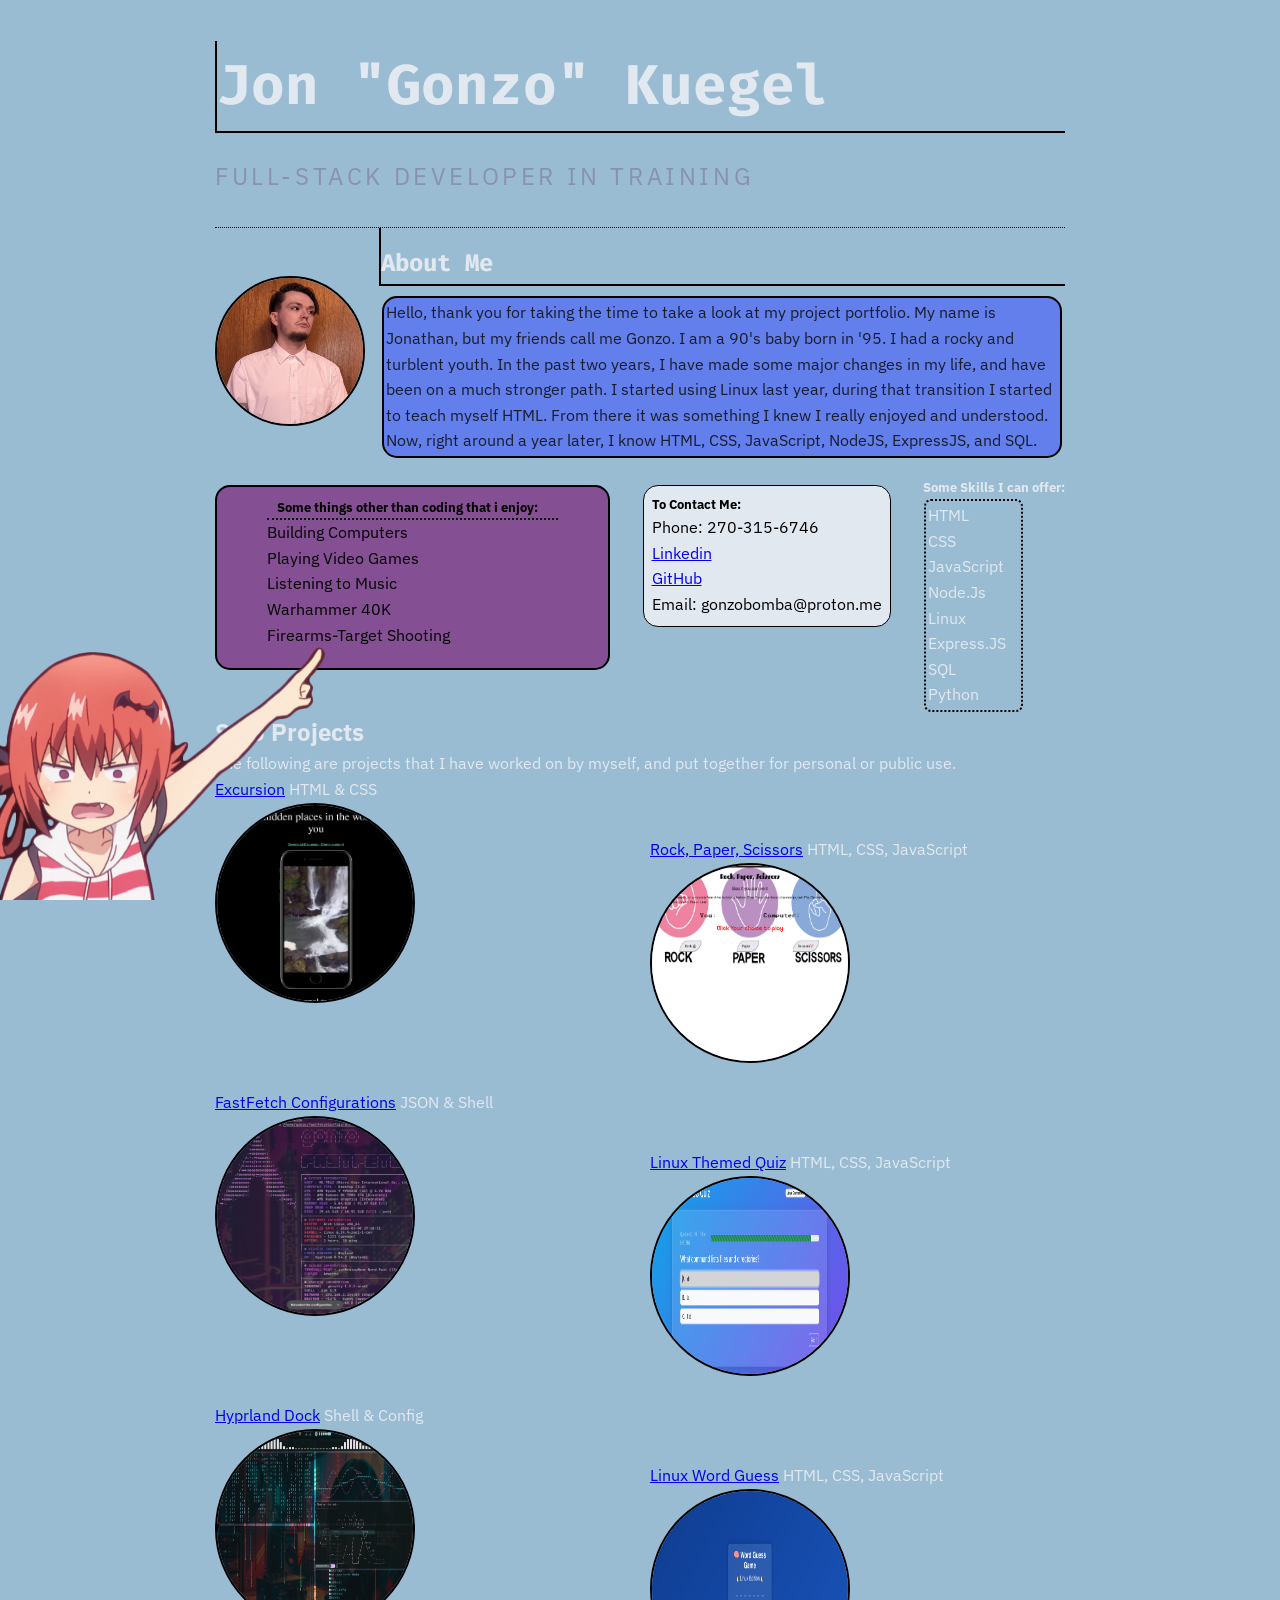
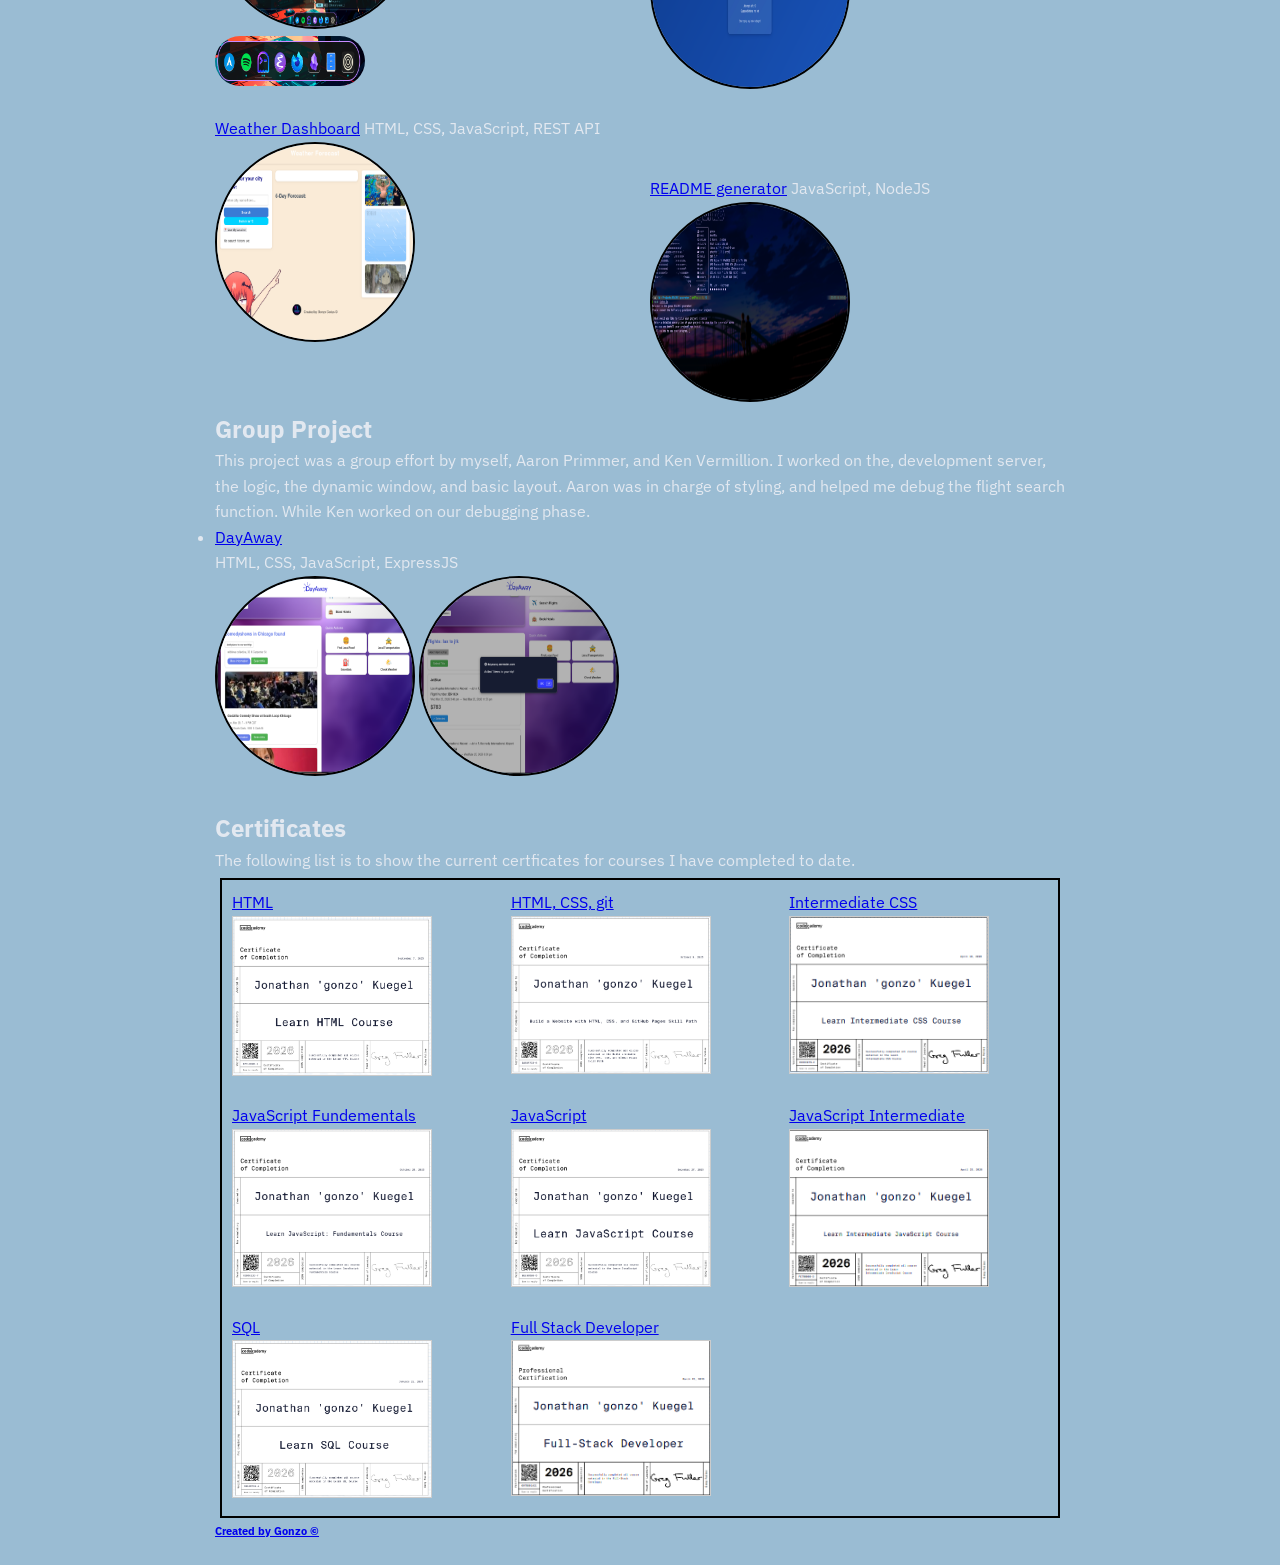
<file: index.html>
<!DOCTYPE html>
<html>
  <head>
    <link
    <link rel="stylesheet" href="styles/style.css">
    <link href="https://fonts.googleapis.com/css2?family=Fira+Code:wght@400;600&family=IBM+Plex+Sans:wght@400;600&display=swap" rel="stylesheet">
    <meta charset="UTF-8"/>
    <meta name="viewport" content="width=device-width, intial-scale=1.0"/>
    <title>Code Gonzo</title>
  </head>
  <body>
    <header>
      <h1 class="name">Jon "Gonzo" Kuegel</h1>
      <h3 class="lgndInDaM8king">Full-Stack Developer in training</h3>
    </header>

    <div class="bio-container">

      <img src="images/headshot.jpeg" class="selfie" width="150" height="150">

      <div class="bio-wrapper">
      <h4 class="description-title">About Me</h4>

      <p class="bio">Hello, thank you for taking the time to take a look at my project portfolio. My name is Jonathan, but my friends call me Gonzo. I am a 90's baby born in '95. I had a rocky and turblent youth.  In the past two years, I have made some major changes in my life, and have been on a much stronger path. I started using Linux last year, during that transition I started to teach myself HTML. From there it was something I knew I really enjoyed and understood. Now, right around a year later, I know HTML, CSS, JavaScript, NodeJS, ExpressJS, and SQL.</p>
      </div>
    </div>
<div id="tres-wrapper">

    <div id="hobby-Cont">

        <h5 class="hobstitle">Some things other than coding that i enjoy:</h5>
          <ol class="hobbies">
            <li>Building Computers</li>
            <li>Playing Video Games</li>
            <li>Listening to Music</li>
            <li>Warhammer 40K</li>
            <li>Firearms-Target Shooting</li>
          </ol>
    </div>

    <div class="contacts">
      <h5>To Contact Me:</h5>
      <p> Phone: 270-315-6746</p>
      <a href="https://www.linkedin.com/in/jonathan-kuegel-791971249/">Linkedin</a>
      <a href="https://github.com/gonzobonzogit>Github">GitHub</a>
      <p>Email: gonzobomba@proton.me</p>
    </div>

    <div class="skillz-container">
      <h5 class="skillz-title"> Some Skills I can offer:</h5>
        <ul id="skillz">
          <li> HTML </li>
          <li> CSS </li>
          <li> JavaScript </li>
          <li> Node.Js </li>
          <li> Linux </li>
          <li> Express.JS </li>
          <li> SQL </li>
       <!-- <li> Team player </li> -->
          <li> Python </li>
        </ul>
      </div>

</div>


<img  class="sticker" src="images/look-at-em.png" alt="Animated person pointing at my portfolio">


<!--Projects List-->
    <div id="projects-header">
      <h2 class="projects-title">Solo Projects</h2>
      <p class="project-script">The following are projects that I have worked on by myself, and put together for personal or public use.</p>
    </div>
   <div id="projects-container" >
<ul id="pjctlst">
    <li>
        <a href="https://gonzobonzogit.github.io/excursion/">Excursion</a>
        <span>HTML & CSS</span>
        <br>
        <img id="excur" src="images/excursionSS.png" width="200" height="200">
    </li>
    <li>
        <a href="https://gonzobonzogit.github.io/rps/">Rock, Paper, Scissors</a>
        <span>HTML, CSS, JavaScript</span>
        <br>
        <img id="rpsPNG" src="images/rps.png" width="200" height="200">
    </li>
    <li>
        <a href="https://github.com/Gonzobonzogit/FastfetchConfigVault">FastFetch Configurations</a>
        <span>JSON & Shell</span>
        <br>
        <img id="ffex" src="images/fastfetchExample.png" width="200" height="200">
    </li>
    <li>
        <a href="https://gonzobonzogit.github.io/linux-quiz/">Linux Themed Quiz</a>
        <span>HTML, CSS, JavaScript</span>
        <br>
        <img id="nixnerd" src="images/linuxQuiz.png" width="200" height="200">
    </li>
    <li>
        <a href="https://github.com/Gonzobonzogit/NWGHyprdock">Hyprland Dock</a>
        <span>Shell & Config</span>
        <br>
        <img id="dock1" src="images/dock2.png" width="200" height="200">
        <br>
        <img id="dock" src="images/dock.png" width="150" height="50">
    </li>
    <li>
        <a href="https://github.com/Gonzobonzogit/word-guess">Linux Word Guess</a>
        <span>HTML, CSS, JavaScript</span>
        <br>
        <img id="guess" src="images/linuxguess.png" width="200" height="200">
    </li>
    <li>
      <a href="https://gonzobonzogit.github.io/WeatherDashboard/"> Weather Dashboard</a>
      <span>HTML, CSS, JavaScript, REST API</span>
      <br>
      <img id="weatherDash" src="images/weatherDash.png" width="200" height="200">
    </li>
    <li>
      <a href="https://github.com/Gonzobonzogit/GonzoREADME">README generator</a>
      <span>JavaScript, NodeJS</span>
      <br>
      <img id="README" src="images/ReadmeExample.png" width="200" height="200">
    </li>
</ul>
     <div class="group">
      <h2>Group Project</h2>
      <p>This project was a group effort by myself, Aaron Primmer, and Ken Vermillion.  I worked on the, development server, the logic, the dynamic window, and basic layout.  Aaron was in charge of styling, and helped me debug the flight search function. While Ken worked on our debugging phase.</p>
      <ul>
        <li>
          <a href="http://dayaway.onrender.com">DayAway</a></li> <span>HTML, CSS, JavaScript, ExpressJS</span>
          <br>
          <span><img id="DAWAY" src="images/Dayaway1.png" width="200" height="200"> <img id="DAWAY" src="images/Dayaway2.png" width="200" height="200"></span>
        </li>
      </ul>
    </div>
    <br>

    <!--Certificates List-->
    <div id="certificates-cont">
      <h2 class="certs">Certificates</h2>
      <p>The following list is to show the current certficates for courses I have completed to date.</p>
   <div class="cert-container">
    <ul class="cert-list">
      <li>
          <a href="images/certs/learn-html-cert.pdf" target="_blank"> HTML
          <br>
          <img src="images/certs/HTMl.png" alt="learn html" style="width: 200px; border: 1px solid #ccc; cursor: pointer;">
          </a>
      </li>
      <li>
        <a href="images/certs/gonzobonzo_html_css_git.pdf" target="_blank"> HTML, CSS, git
        <br>
          <img src ="images/certs/HTMLcssGIT.png" alt="HTML, CSS, git Cert" style="width: 200px; border: 1px solid #ccc; cursor: pointer;">
        </a>
      </li>
      <li>
        <a href="images/certs/#" target="_blank">Intermediate CSS
          <br>
          <img src="images/certs/CSSintermediate.png" alt="preview of intermediate CSS cert" style="width: 200px; border: 1px solid #ccc; cursor: pointer;">
        </a>
      </li>
      <li>
        <a href="images/certs/JavaScript-Fundementals.pdf" target="_blank"> JavaScript Fundementals
          <br>
          <img src="images/certs/learnBasicsJS.png" alt="fundamentals JS Cert" style="width: 200px; border: 1px solid #ccc; cursor: pointer;">
        </a>
      </li>
      <li>
        <a href="images/certs/learnJavaScript.pdf" target="_blank"> JavaScript
          <br>
          <img src="images/certs/learnJS.png" alt="JavaScript Cert" style="width: 200px; border: 1px solid #ccc; cursor: pointer;">
        </a>  
      </li>
      <li>
        <a href="images/certs/#" target="_blank"> JavaScript Intermediate
          <br>
          <img src="images/certs/JSintermediate.png" alt="preview of intermediate JS cert" style="width: 200px; border:1px solid #ccc; cursor: pointer;">
        </a>
      </li>
      <li class="ficate">
        <a  href="images/certs/SQL.pdf" target="_blank"> SQL
          <br>
          <img src="images/certs/learnSQL.png" alt="sql cert preview" style="width: 200px; border: 1px solid #ccc; cursor: pointer;">
        </a>
      </li>
      <li>
        <a href="images/certs/#" target="_blank"> Full Stack Developer
          <br>
          <img src="images/certs/FSDmarch.png" alt="the coveted Full-Stack Cert" style="width: 200px; border: 1px solid #ccc; cursor: pointer;">
      </li>
    </ul>
    </div>
    <footer>
      <h6>Created by Gonzo &copy</h6>
    </footer>
  </body>
</html>
</file>
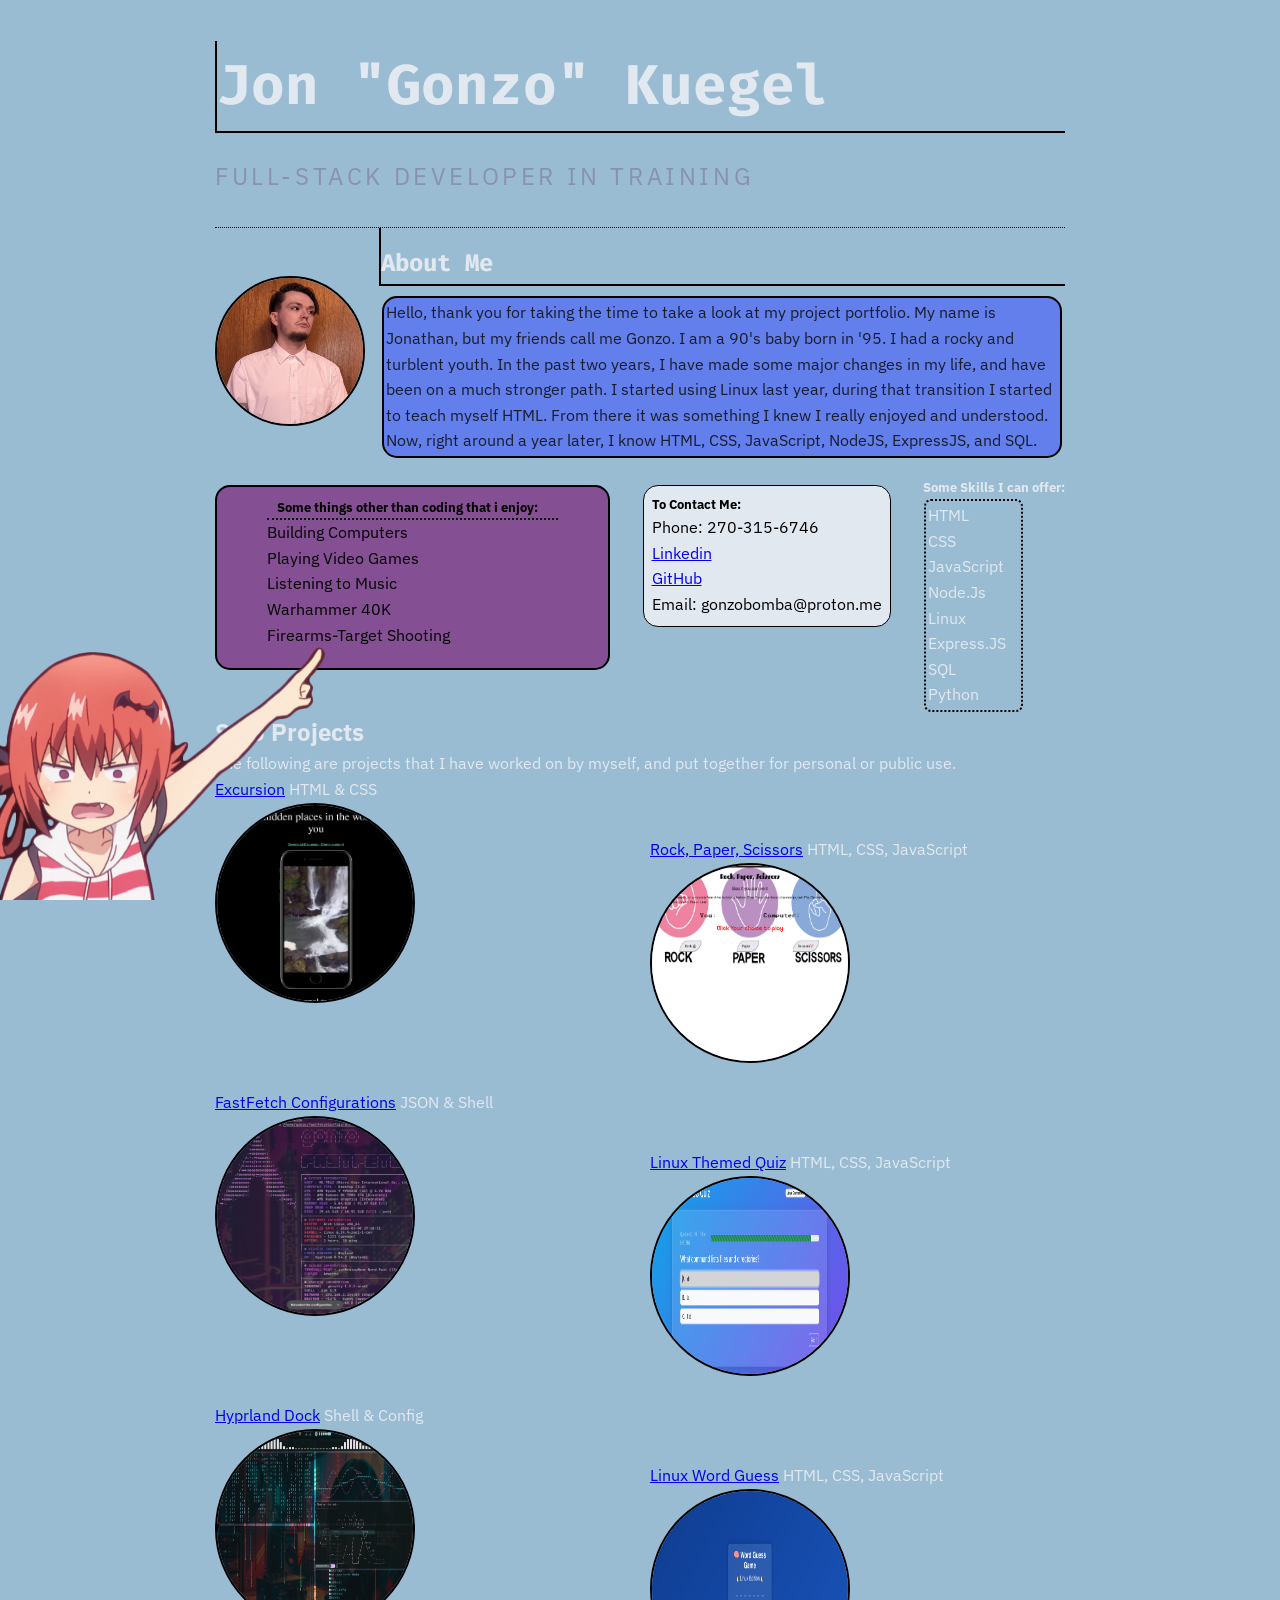
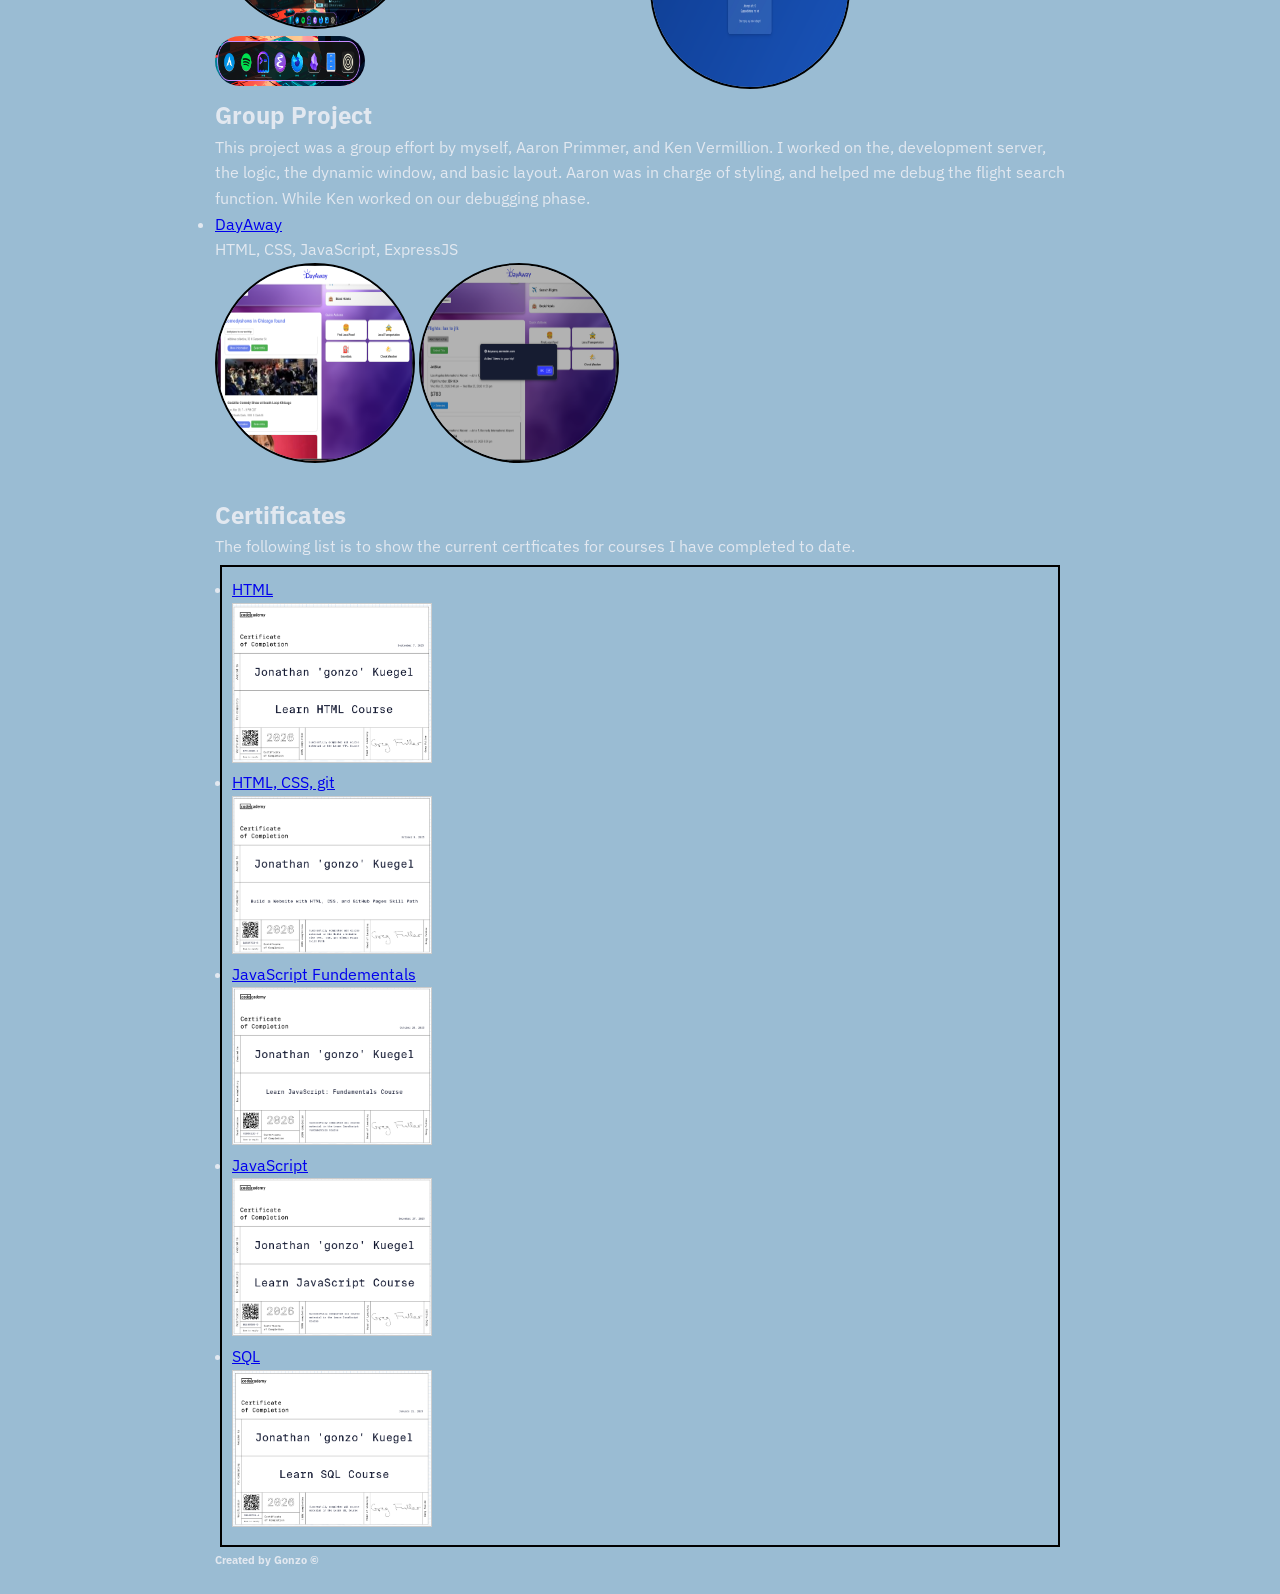
<file: docs/index.html>
<!DOCTYPE html>
<html>
  <head>
    <link
    <link rel="stylesheet" href="../styles/style.css">
    <link href="https://fonts.googleapis.com/css2?family=Fira+Code:wght@400;600&family=IBM+Plex+Sans:wght@400;600&display=swap" rel="stylesheet">
    <meta charset="UTF-8"/>
    <meta name="viewport" content="width=device-width, intial-scale=1.0"/>
    <title>Code Gonzo</title>
  </head>
  <body>
    <header>
      <h1 class="name">Jon "Gonzo" Kuegel</h1>
      <h3 class="lgndInDaM8king">Full-Stack Developer in training</h3>
    </header>

    <div class="bio-container">

      <img src="../images/headshot.jpeg" class="selfie" width="150" height="150">

      <div class="bio-wrapper">
      <h4 class="description-title">About Me</h4>

      <p class="bio">Hello, thank you for taking the time to take a look at my project portfolio. My name is Jonathan, but my friends call me Gonzo. I am a 90's baby born in '95. I had a rocky and turblent youth.  In the past two years, I have made some major changes in my life, and have been on a much stronger path. I started using Linux last year, during that transition I started to teach myself HTML. From there it was something I knew I really enjoyed and understood. Now, right around a year later, I know HTML, CSS, JavaScript, NodeJS, ExpressJS, and SQL.</p>
      </div>
    </div>
<div id="tres-wrapper">

    <div id="hobby-Cont">

        <h5 class="hobstitle">Some things other than coding that i enjoy:</h5>
          <ol class="hobbies">
            <li>Building Computers</li>
            <li>Playing Video Games</li>
            <li>Listening to Music</li>
            <li>Warhammer 40K</li>
            <li>Firearms-Target Shooting</li>
          </ol>
    </div>

    <div class="contacts">
      <h5>To Contact Me:</h5>
      <p> Phone: 270-315-6746</p>
      <a href="https://www.linkedin.com/in/jonathan-kuegel-791971249/">Linkedin</a>
      <a href="https://github.com/gonzobonzogit>Github">GitHub</a>
      <p>Email: gonzobomba@proton.me</p>
    </div>

    <div class="skillz-container">
      <h5 class="skillz-title"> Some Skills I can offer:</h5>
        <ul id="skillz">
          <li> HTML </li>
          <li> CSS </li>
          <li> JavaScript </li>
          <li> Node.Js </li>
          <li> Linux </li>
          <li> Express.JS </li>
          <li> SQL </li>
       <!-- <li> Team player </li> -->
          <li> Python </li>
        </ul>
      </div>

</div>


<img  class="sticker" src="../images/look-at-em.png" height="250" width="400">


<!--Projects List-->
    <div id="projects-header">
      <h2 class="projects-title">Solo Projects</h2>
      <p class="project-script">The following are projects that I have worked on by myself, and put together for personal or public use.</p>
    </div>
   <div id="projects-container" >
<ul id="pjctlst">
    <li>
        <a href="https://gonzobonzogit.github.io/excursion/">Excursion</a>
        <span>HTML & CSS</span>
        <br>
        <img id="excur" src="../images/excursionSS.png" width="200" height="200">
    </li>
    <li>
        <a href="https://gonzobonzogit.github.io/rps/">Rock, Paper, Scissors</a>
        <span>HTML, CSS, JavaScript</span>
        <br>
        <img id="rpsPNG" src="../images/rps.png" width="200" height="200">
    </li>
    <li>
        <a href="https://github.com/Gonzobonzogit/FastfetchConfigVault">FastFetch Configurations</a>
        <span>JSON & Shell</span>
        <br>
        <img id="ffex" src="../images/fastfetchExample.png" width="200" height="200">
    </li>
    <li>
        <a href="https://gonzobonzogit.github.io/linux-quiz/">Linux Themed Quiz</a>
        <span>HTML, CSS, JavaScript</span>
        <br>
        <img id="nixnerd" src="../images/linuxQuiz.png" width="200" height="200">
    </li>
    <li>
        <a href="https://github.com/Gonzobonzogit/NWGHyprdock">Hyprland Dock</a>
        <span>Shell & Config</span>
        <br>
        <img id="dock1" src="../images/dock2.png" width="200" height="200">
        <br>
        <img id="dock" src="../images/dock.png" width="150" height="50">
    </li>
    <li>
        <a href="https://github.com/Gonzobonzogit/word-guess">Linux Word Guess</a>
        <span>HTML, CSS, JavaScript</span>
        <br>
        <img id="guess" src="../images/linuxguess.png" width="200" height="200">
    </li>
</ul>
     <div class="group">
      <h2>Group Project</h2>
      <p>This project was a group effort by myself, Aaron Primmer, and Ken Vermillion.  I worked on the, development server, the logic, the dynamic window, and basic layout.  Aaron was in charge of styling, and helped me debug the flight search function. While Ken worked on our debugging phase.</p>
      <ul>
        <li><a href="http://dayaway.onrender.com">DayAway</a></li> <span>HTML, CSS, JavaScript, ExpressJS</span>
        <br>
        <span><img id="DAWAY" src="../images/Dayaway1.png" width="200" height="200"> <img id="DAWAY" src="../images/Dayaway2.png" width="200" height="200"></span>
      </ul>
    </div>
    <br>

    <!--Certificates List-->
    <div id="certificates-cont">
      <h2 class="certs">Certificates</h2>
      <p>The following list is to show the current certficates for courses I have completed to date.</p>
   <div class="cert-container">
    <ul class="ficate">
      <li>
        <a href="../images/certs/learn-html-cert.pdf" target="_blank"> HTML
          <br>
          <img src="../images/certs/HTMl.png" alt="learn html" style="width: 200px; border: 1px solid #ccc; cursor: pointer;">
        </a>
      </li>
    </ul>
    <ul class="ficate">
      <li>
        <a href="../images/certs/gonzobonzo_html_css_git.pdf" target="_blank"> HTML, CSS, git
        <br>
          <img src ="../images/certs/HTMLcssGIT.png" alt="HTML, CSS, git Cert" style="width: 200px; border: 1px solid #ccc; cursor: pointer;">
        </a>
      </li>
    </ul>
    <ul class="ficate">
      <li>
        <a href="../images/certs/JavaScript-Fundementals.pdf" target="_blank"> JavaScript Fundementals
          <br>
          <img src="../images/certs/learnBasicsJS.png" alt="fundamentals JS Cert" style="width: 200px; border: 1px solid #ccc; cursor: pointer;">
        </a>
      </li>
    </ul>
    <ul class="ficate">
      <li>
        <a href="../images/certs/learnJavaScript.pdf" target="_blank"> JavaScript
          <br>
          <img src="../images/certs/learnJS.png" alt="JavaScript Cert" style="width: 200px; border: 1px solid #ccc; cursor: pointer;">
        </a>  
      </li>
    </ul>
    <ul class="ficate">
      <li>
        <a  href="../images/certs/SQL.pdf" target="_blank"> SQL
          <br>
          <img src="../images/certs/learnSQL.png" alt="sql cert preview" style="width: 200px; border: 1px solid #ccc; cursor: pointer;">
        </a>
      </li>
    </ul>
    </div>
    <footer>
      <h6>Created by Gonzo &copy</h6>
    </footer>
  </body>
</html>
</file>
<file: styles/style.css>
*,*::before, *::after{
    box-sizing: border-box;
    margin: 0px;
    padding: 0px;
}


.sticker{
    position: fixed;
    bottom: 0;
    left: 0;
    width: auto;
    height: 400px;
}

header{
    padding:1rem 0 2rem;
    border-bottom:1px dotted #000;
}

.name{
    background-color:#9ABCD3;
    border-bottom:2px solid #000;
    border-left: 2px solid #000;
    font-family:Fira Code, monospace;
    letter-spacing:-0.02em
    color:#ffffff;
    font-size: clamp(1.5rem, 5vw, 3.5rem);

}


.lgndInDaM8king{
    padding-top:1rem;
    color: #8892b0;
    font-size: 1.5rem;
    font-weight: 400;
    margin-top: 0.5rem;
    letter-spacing: 0.15em;
    text-transform: uppercase;
}

.description-title{
    padding-top: 1rem;
    padding-bottom: 2px;
    margin-bottom:10px;
    border-bottom: 2px solid #000;
    border-left:2px solid #000;
    font-family:Fira Code, monospace;
    font-size: 1.5rem;
}

body{
    background-color:#9ABCD3;
    color: #e2e8f0;
    font-family:IBM Plex Sans , sans-serif;
    line-height:1.6;
    max-width: 900px;
    margin:0 auto;
    padding:25px;

}

.selfie {
    margin-top: 3rem;
    border: 2px solid #000;
    border-radius: 99px;
    flex-shrink: 0;
}

.bio-wrapper{
    width: 700px;
    min-width: 0;
}


.bio-container{
    display: flex;
    flex-direction: row;
    align-items: flex-start;
    gap: 14px;

}

.bio {
    color:#1a1d2e;
    border: 2px solid #000;
    background-color: #627FEC;
    font-family:IBM Plex Sans , sans-serif;
    padding:2px;
    margin: 3px;
    border-radius: 15px;
}

#hobby-Cont{
    margin-top:8px;
    margin-bottom: 8px;
    padding: 10px 50px 20px;
    border: 2px solid #000;
    background-color: #854F93;
    color: #000;
    width:fit-content;
    border-radius: 15px;
}

.hobstitle{
    border-bottom: 2px dotted #000;
    padding-left:10px;
    padding-right:20px;


}

.skillz-container{
    display: flex;
    flex-direction: column;
    list-style-type: none;
    align-items: flex-start;
}




#skillz{
    padding: 2px;
    padding-right: 15px;
    margin: 1px;
    border: 2px dotted #000;
    border-radius: 7px;
    list-style: none;
    width: fit-content;

}


.hobbies{
    position: inherit;
    list-style:  none;
}

.contacts{
    display:grid;
    width:fit-content;
    padding: 8px;
    margin: 8px;
    border: 1px solid #000;
    background-color:#e2e8f0;
    color: #000;
    border-radius: 15px;

}

#tres-wrapper{
    display: flex;
    flex-direction: row;
    justify-content: space-between;
    align-items: flex-start;
    gap: 16px;
    width: 100%;
    margin-top: 16px;
}

#pjctlst li:nth-child(odd){
    align-self: start;
    margin-top: 0px;
}

#pjctlst li:nth-child(even){
    align-self: end;
    margin-top: 60px;
}



#pjctlst{
    display: grid;
    grid-template-columns: repeat(2, 1fr);
    gap: 20px;
    list-style: none;
    padding: 0px;

}

.project-script{
    display: flex;
    flex-direction: column;
    align-items: flex-start;
}

#excur{
    border: 2px solid #000;
    border-radius: 50%;
}

#ffex{
    border: 2px solid #000;
    border-radius: 50%;
}

#rpsPNG{
    border: 2px solid #000;
    border-radius: 50%;
}

#nixnerd{
    border: 2px solid #000;
    border-radius: 50%;
}

#guess{
    border: 2px solid #000;
    border-radius: 50%;
}

#DAWAY{
    border: 2px solid #000;
    border-radius: 50%;
}

#README{
    border: 2px solid #000;
    border-radius: 50%;
}

#weatherDash{
    border: 2px solid #000;
    border-radius: 50%;
}

#dock{
    border-radius: 25px 25px 25px 25px;
}

#dock1{
    border-radius: 50%;
    border: 2px solid #000;
}

.cert-container {
    border: 2px solid #000;
    padding: 10px;
    margin: 5px;
}

.cert-list {
    display: grid;
    grid-template-columns: repeat(3, 1fr);
    gap: 20px;
    list-style: none;
    padding: 0px;
}
</file>
